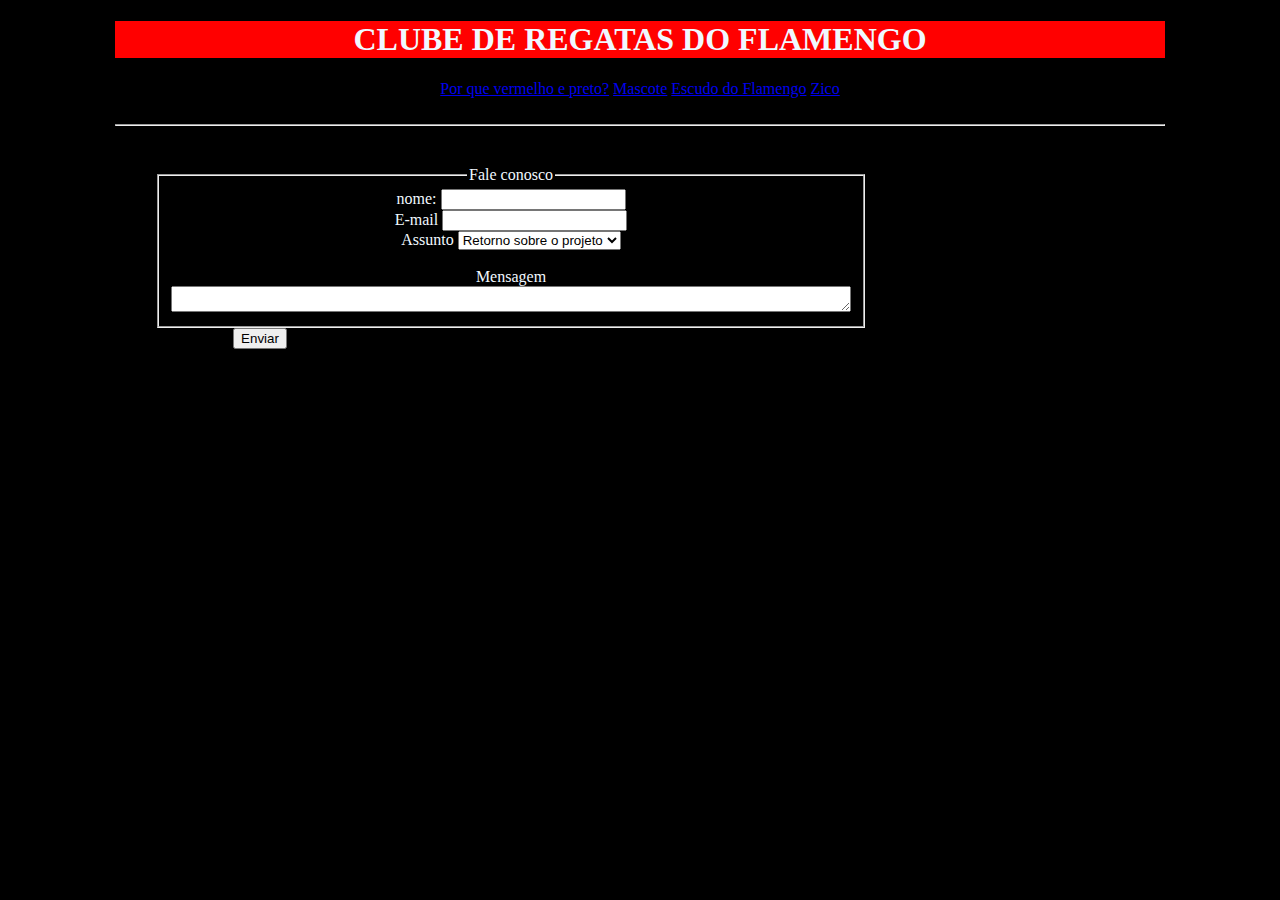
<file: index.html>
<!DOCTYPE html>
<html lang="en">
<head>
    <meta charset="UTF-8">
    <meta name="viewport" content="width=device-width, initial-scale=1.0">
    <title>FLAMENGO</title>
    <link rel="shortcut icon" href="favicon.ico" type="image/x-icon">
    <link rel="stylesheet" href="ana.css">
</head>
<body>
<h1><b>CLUBE DE REGATAS DO FLAMENGO</b></h1>
<a href="cores.html">Por que vermelho e preto?</a> 
<a href="mascote.html">Mascote</a>
<a href="escudo.html">Escudo do Flamengo</a>
<a href="zico.html">Zico</a>

<br>
<br>
<hr>

 <div class="form">
        <form action="">
            <fieldset>
                <legend>Fale conosco</legend>
                <label for="nome">nome:</label>
                <input id="nome" name="nome" type="text">
                <br>
                <label for="email">E-mail</label>
                <input id="email" name="email" type="email">
                <br>
                <label for="assunto">Assunto</label>
                <select name="assunto" id="assunto">
                    <option value="feedback">Retorno sobre o projeto</option>
                    <option value="sujest">Sujestão para o projeto</option>
                    <option value="nem-project">Novo Projeto</option>
                    <option value="mensagem">Uma mensagem</option>
                    <option value=""></option>
                </select>
                 <div>
                    <br>
                <label for="mensagem">Mensagem</label>
                <textarea name="mensagem" id="mensagem" cols="82" rows="20"></textarea></div>
            </fieldset>
            <button type="submit">Enviar</button>
        </form>
    </div>

    <script>
        function validaForm(){
            const email = document.getElementById('email');
            let emailText = email.value.trim();
            let valido = false;

            if(emailText.includes("@")) {
                console.log("achei@!")
                valido = true;
            }
            

            let partesEmail=emailText.split("@");
            if (partesEmail[0].length >= 7 && partesEmail[0].length <= 127){
                valido = true;
                console.log("o tamanho está entre 7 e 127");
            }
            const nome = document.getElementById("nome");
            let nomeText = nome.value.trim();
            if(nome.length >=3){
                console.log("Nome atende ao tamanho mínimo")
                valedo = true;
            } else {
                valido = false;
            }
            const textarea= document.getElementById ("mensagem");
            let textTexto = textArea.value.trim();
            if(textTexto === ""){
                console.log("Texto não pode ser vazio!")
            } else {
            
            alert("recebemos sua mensagem, em breve entraremos em contato.")
       }

        }
        document.addEventListener("submit",function(e){
            e.preventDefault();
            validaForm();
        })
    </script>

</body>
</html>
</file>
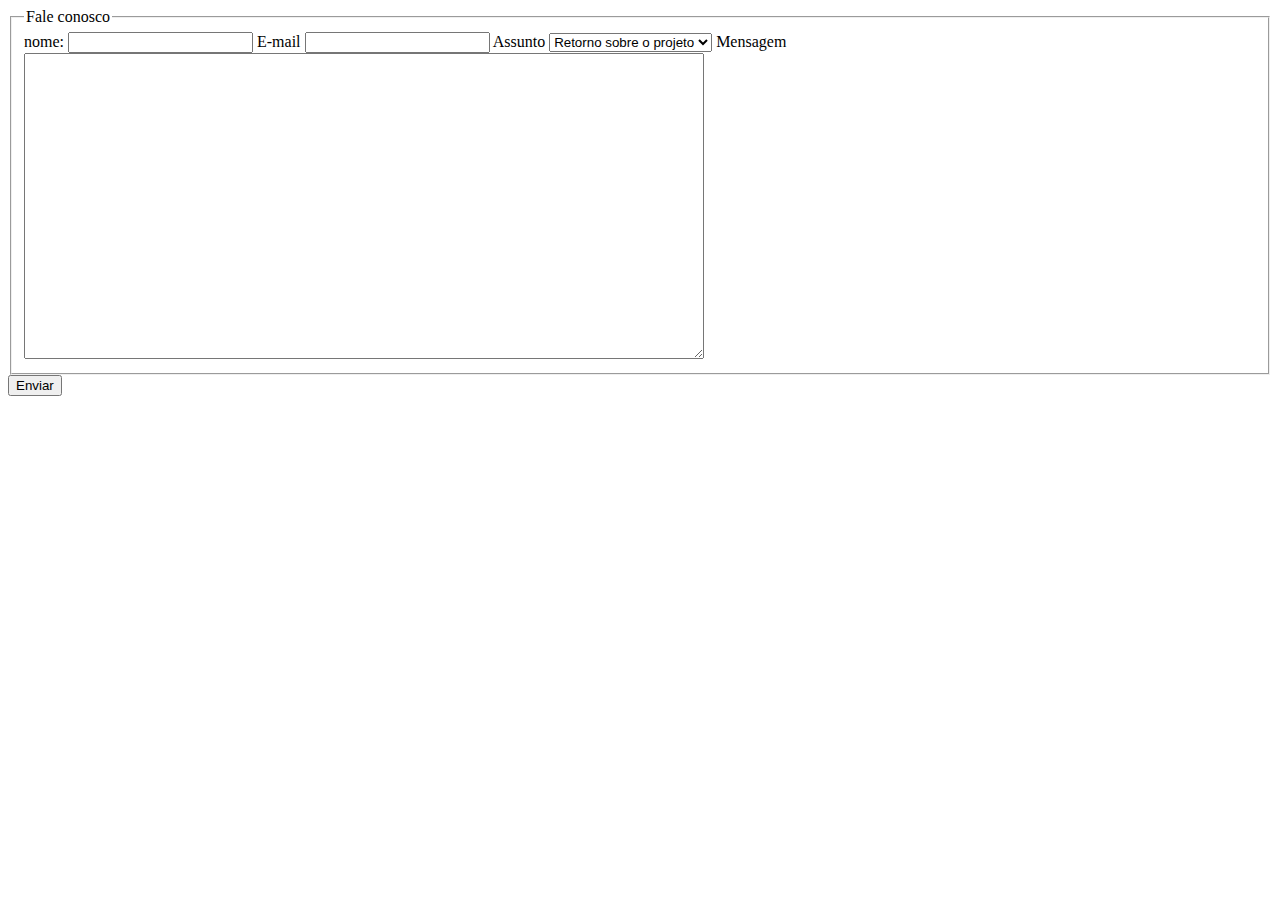
<file: contato/index.html>
<!DOCTYPE html>
<html lang="en">
<head>
    <meta charset="UTF-8">
    <meta name="viewport" content="width=device-width, initial-scale=1.0">
    <title>Contato</title>
</head>
<body>
    <div>
        <form action="">
            <fieldset>
                <legend>Fale conosco</legend>
                <label for="nome">nome:</label>
                <input id="nome" name="nome" type="text">

                <label for="email">E-mail</label>
                <input id="email" name="email" type="email">

                <label for="assunto">Assunto</label>
                <select name="assunto" id="assunto">
                    <option value="feedback">Retorno sobre o projeto</option>
                    <option value="sujest">Sujestão para o projeto</option>
                    <option value="nem-project">Novo Projeto</option>
                    <option value="mensagem">Uma mensagem</option>
                    <option value=""></option>
                </select>

                <label for="mensagem">Mensagem</label>
                <textarea name="mensagem" id="mensagem" cols="82" rows="20"></textarea>
            </fieldset>
            <button type="submit">Enviar</button>
        </form>
    </div>
</body>
</html>
</file>
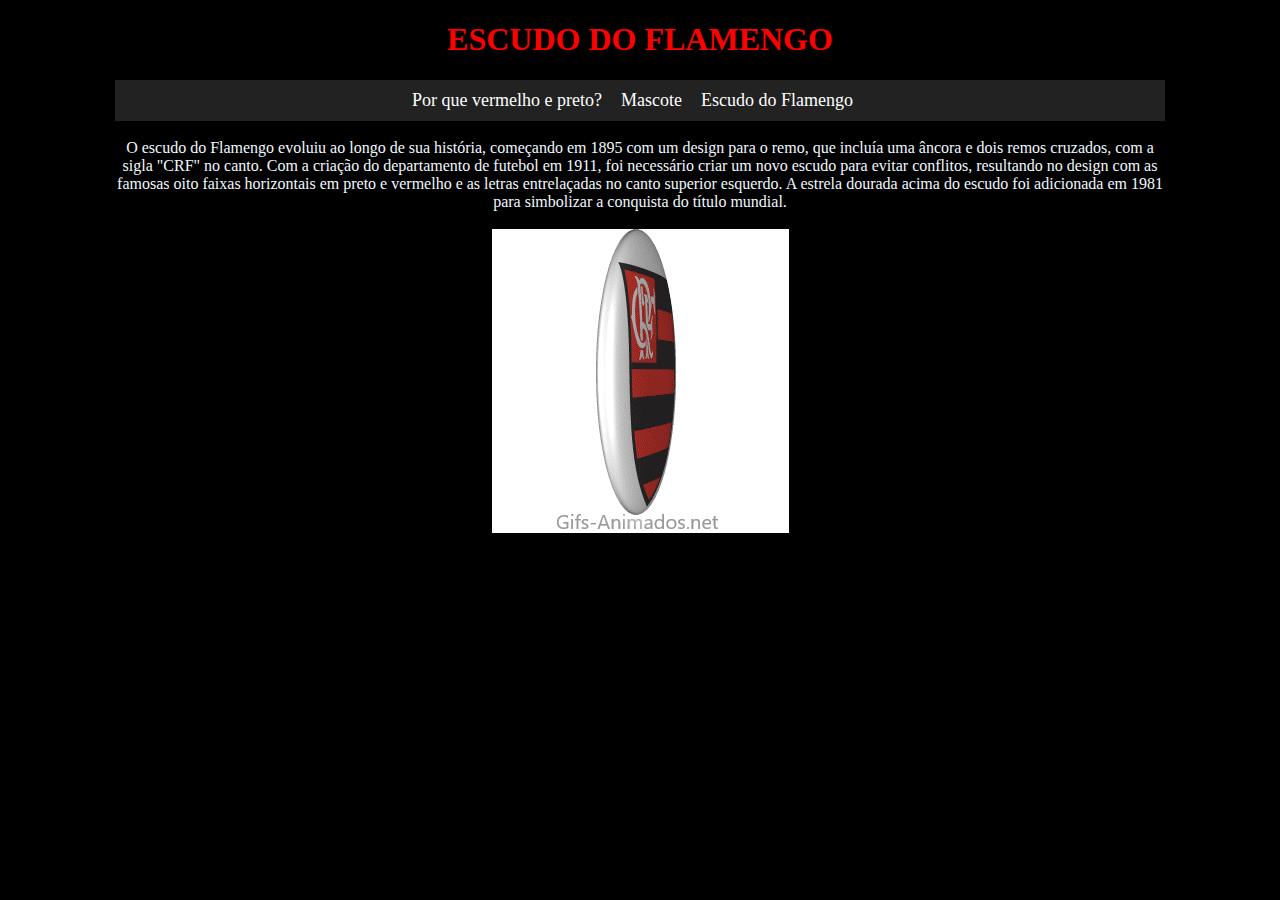
<file: escudo.html>
<!DOCTYPE html>
<html lang="en">
<head>
    <meta charset="UTF-8">
    <meta name="viewport" content="width=device-width, initial-scale=1.0">
    <title>ESCUDO</title>
    <link rel="stylesheet" href="ana.css">
</head>
<body>
    <h1 id="h1111">ESCUDO DO FLAMENGO</h1>

<div class="menu">
<a href="cores.html">Por que vermelho e preto?</a> 
<a href="mascote.html">Mascote</a>
<a href="escudo.html">Escudo do Flamengo</a>

</div>

    <br>
    O escudo do Flamengo evoluiu ao longo de sua história, começando em 1895 com um design para o remo, que incluía uma âncora e dois remos cruzados, com a sigla "CRF" no canto. 
    Com a criação do departamento de futebol em 1911, foi necessário criar um novo escudo para evitar conflitos, resultando no design com as famosas oito faixas horizontais em preto e vermelho e as letras entrelaçadas no canto superior esquerdo. 
    A estrela dourada acima do escudo foi adicionada em 1981 para simbolizar a conquista do título mundial. 
    <br>
    <br>
    <img src="flamengo-09.gif" alt="" class="gif">
</body>
</html>
</file>
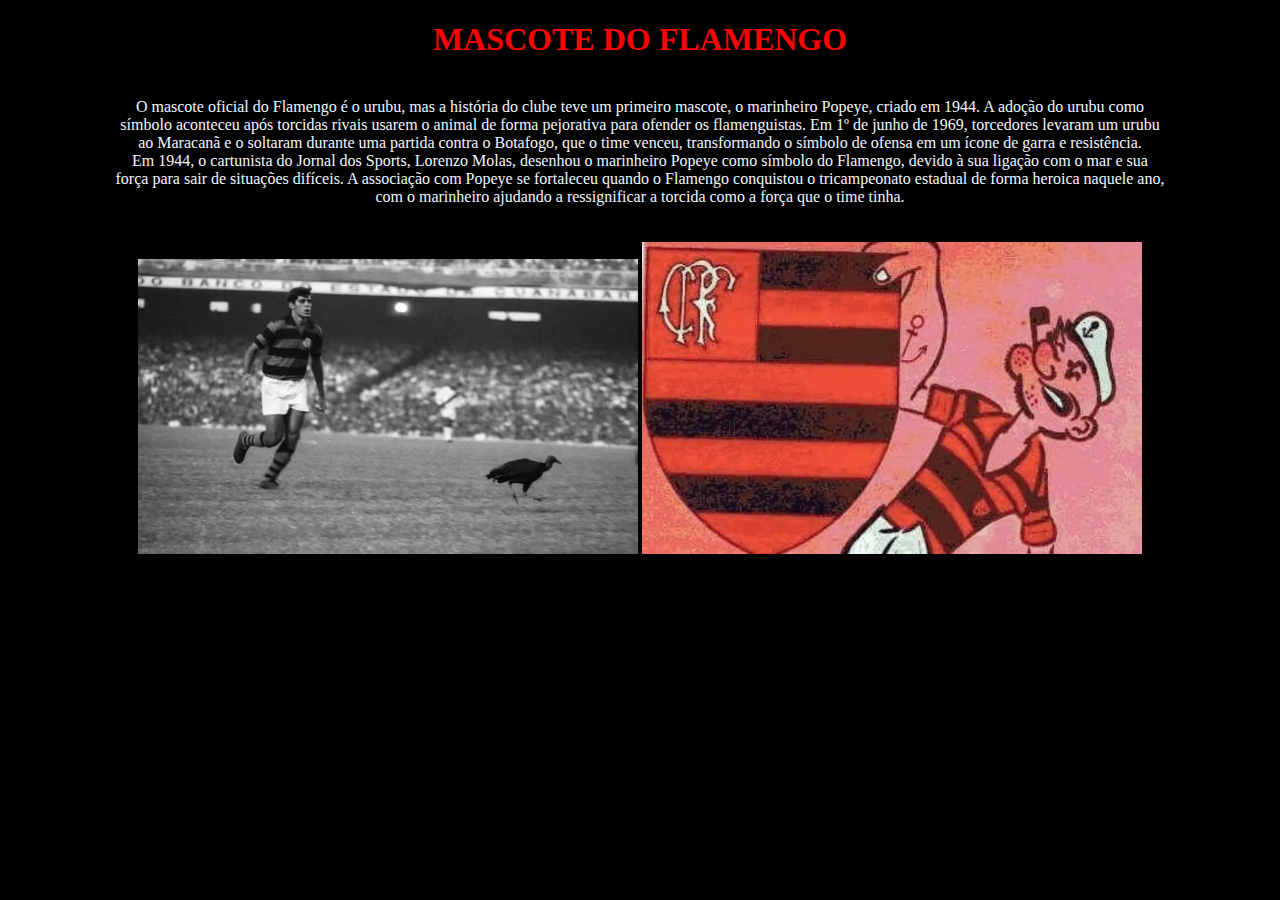
<file: mascote.html>
<!DOCTYPE html>
<html lang="en">
<head>
    <meta charset="UTF-8">
    <meta name="viewport" content="width=device-width, initial-scale=1.0">
    <title>MASCOTE</title>
    <link rel="stylesheet" href="ana.css">
</head>
<body>
    <h1 id="h111">MASCOTE DO FLAMENGO</h1>
    <br>
    O mascote oficial do Flamengo é o urubu, mas a história do clube teve um primeiro mascote, o marinheiro Popeye, criado em 1944. 
    A adoção do urubu como símbolo aconteceu após torcidas rivais usarem o animal de forma pejorativa para ofender os flamenguistas. 
    Em 1º de junho de 1969, torcedores levaram um urubu ao Maracanã e o soltaram durante uma partida contra o Botafogo, que o time venceu, transformando o símbolo de ofensa em um ícone de garra e resistência. 
    <br>
    Em 1944, o cartunista do Jornal dos Sports, Lorenzo Molas, desenhou o marinheiro Popeye como símbolo do Flamengo, devido à sua ligação com o mar e sua força para sair de situações difíceis.
    A associação com Popeye se fortaleceu quando o Flamengo conquistou o tricampeonato estadual de forma heroica naquele ano, com o marinheiro ajudando a ressignificar a torcida como a força que o time tinha. 
    <br>
    <br>
    <br>
    <img src="urubu.avif" alt="" class="img">  <img src="popeye.jpeg" alt="" class="imgg">
</body>
</html>
</file>
<file: ana.css>
body{
    background-color: black;
    color: aliceblue;
    text-align: center;
    align-items: center;
    width: 1050px;
    margin: 0 auto;
}

h1{
    background-color: red;
}

#h11{
    background-color: black;
    color: red;
}

#h111{
    background-color: black;
    color: rgb(255, 1, 1);
}
.img{
    width: 500px;
}
.imgg{
    width: 500px;
}

#h1111{
    background-color: black;
    color: red;
}

.form{
    width: 20%;
    text-align: center;
    align-items: center;
    margin: 40px;
    gap: 10px;
}

.menu {
    background: #222;
    padding: 10px;
}

.menu a {
    color: white;
    text-decoration: none;
    margin-right: 15px;
    font-size: 18px;
}

.menu a:hover {
    color: red;
}
#mensagem{
    height: 20px;
}
#Enviar{
   height: 50px;
   border-radius: 10px;
   width: 400px;
   font-family: 'Segoe UI', Tahoma, Geneva, Verdana, sans-serif;
   font-size: x-large;
}
</file>
